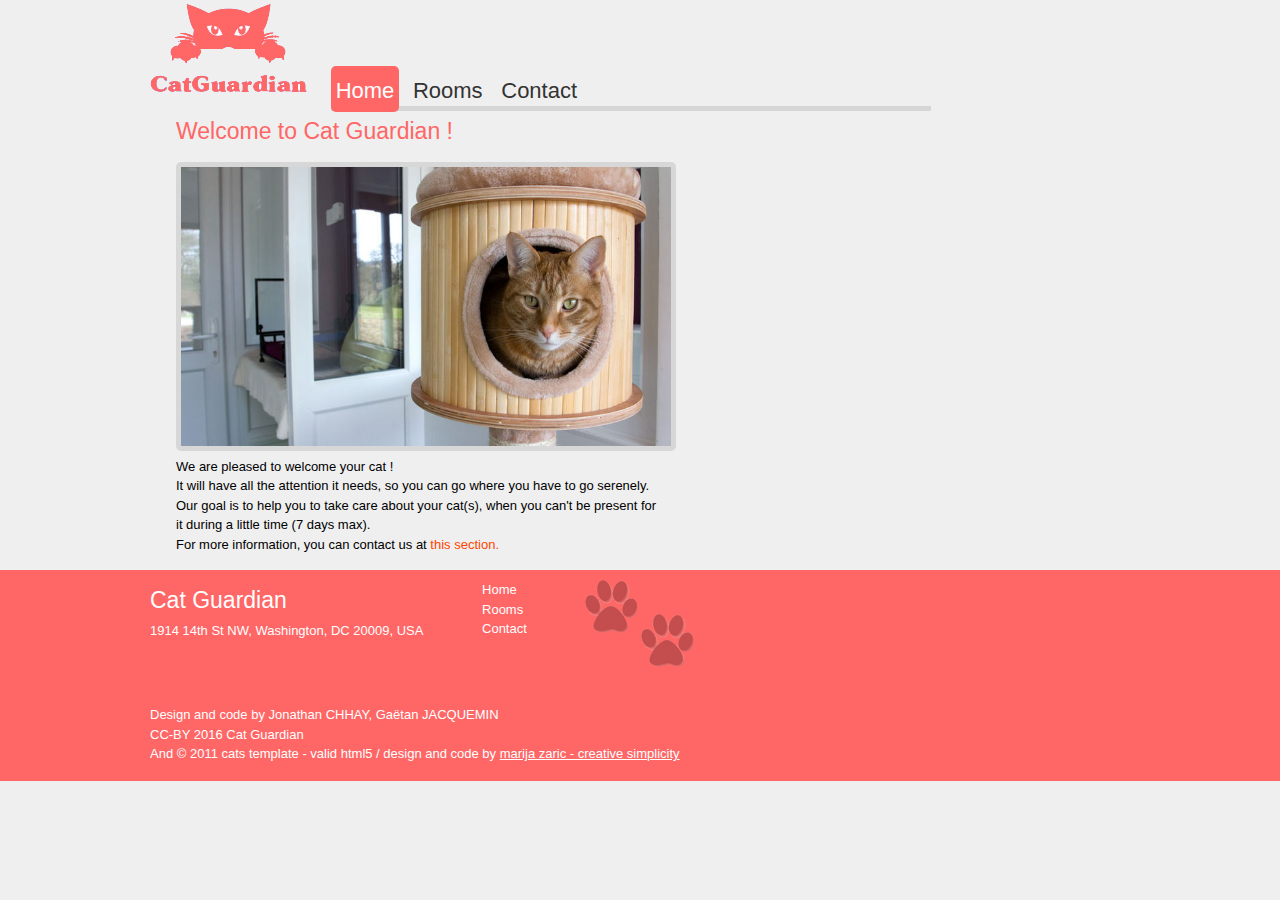
<file: public_html/index.html>
<!doctype html>  
<head>
    <meta charset="UTF-8">
    <title>Home - Cat Guardian</title>
    <link rel="icon" href="images/favicon.gif" type="image/x-icon"/>
    <!--[if lt IE 9]>
    <script src="http://html5shiv.googlecode.com/svn/trunk/html5.js"></script>
     <![endif]-->

    <link rel="shortcut icon" href="images/favicon.gif" type="image/x-icon"/> 
    <link rel="stylesheet" type="text/css" href="css/styles.css"/>
    
</head>
<body>

    <!--start container-->
    <div id="container">

        <!--start header-->

        <header>

            <!--start logo-->
            <a href="#" id="logo"><img src="images/catGuardianLogoFree.png"  alt="logo"/></a>    

            <!--end logo-->

            <!--start menu-->

            <nav>
                <ul>
                    <li class="active"><a href="index.html">Home</a></li>
                    <li><a href="roomsPrices.html">Rooms</a></li>
                    <li><a href="contact.html">Contact</a></li>
                </ul>
            </nav>
            <!--end menu-->


            <!--end header-->
        </header>


        <!--start holder-->

        <div class="holder_content">
            <h3>Welcome to Cat Guardian ! </h3>
            <figure>
                <img class="photo_rooms" src="images/facilities/homePicture.jpg" alt="picture" />

                <figcaption> We are pleased to welcome your cat ! <br/>
                 It will have all the attention it needs, so you can go where you have to go serenely. <br/>
                Our goal is to help you to take care about your cat(s), when you can't be present for it during a little time (7 days max). <br/>
                For more information, you can contact us at <a class = "link" href="contact.html"> this section. </a>
                </figcaption>

            </figure>

           
        </div>
        <!--end holder-->



    </div>
    <!--end container-->

    
    
    
    <!--start footer-->
    <footer>
        <div class="container">
            
            <div class="footer_block">
            <h4>Cat Guardian </h4>
                <p>
                    1914 14th St NW,
                    Washington, DC 20009, USA
                </p>
            </div>
            
            <div class="footer_block">
            <nav>
                <ul>
                    <li><a href="index.html">Home</a></li>
                    <li><a href="roomsPrices.html">Rooms</a></li>
                    <li><a href="contact.html">Contact</a></li>
                </ul>
            </nav>
            </div>
            
            <div class="footer_block">
            <img id="catPaws" src="images/cat_paw_prints.png" />
            </div>

            <p> <br /> Design and code by Jonathan CHHAY, Gaëtan JACQUEMIN<br />
                CC-BY 2016 Cat Guardian <br />
                And © 2011 cats template - valid html5 / design and code by <a href="http://www.marijazaric.com"><span style="text-decoration:underline">marija zaric - creative simplicity</span></a> </p>
        </div>
    </footer>
    <!--end footer-->
    <!-- Free template distributed by http://freehtml5templates.com -->   
</body></html>
</file>
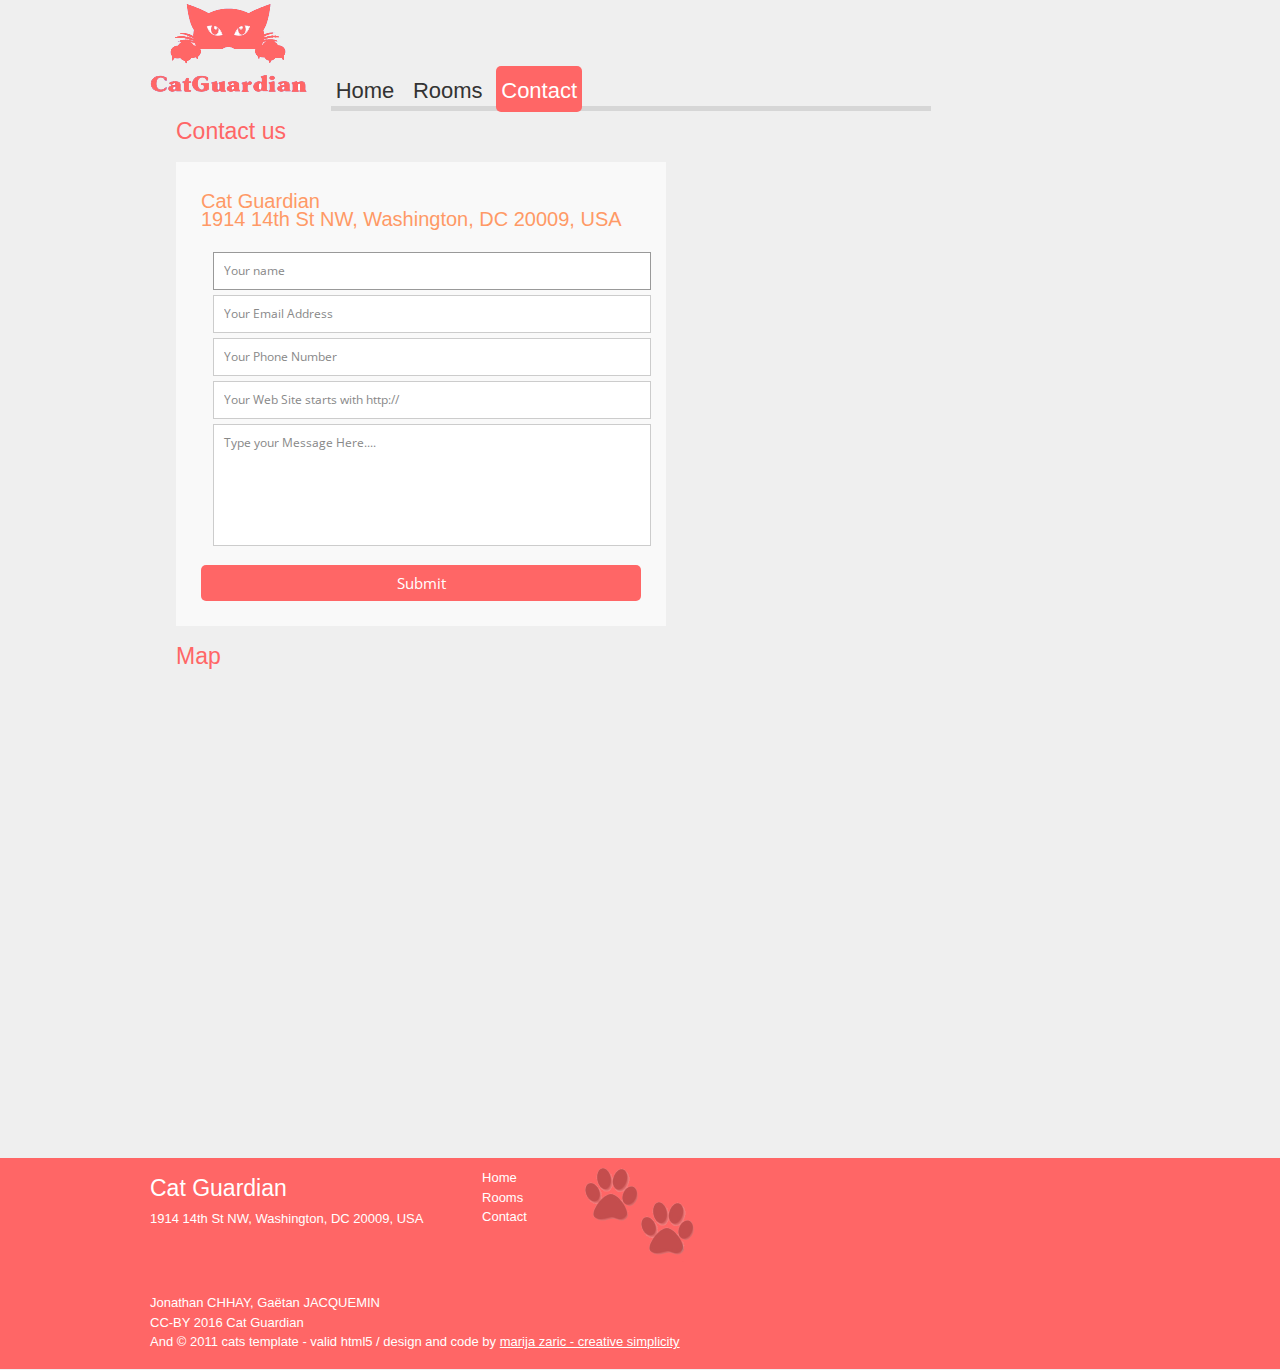
<file: public_html/contact.html>
<!doctype html>  
<head>
    <meta charset="UTF-8">
    <title>Contact - Cat Guardian</title>
    <link rel="icon" href="images/favicon.gif" type="image/x-icon"/>
    <!--[if lt IE 9]>
    <script src="http://html5shiv.googlecode.com/svn/trunk/html5.js"></script>
     <![endif]-->

    <link rel="shortcut icon" href="images/favicon.gif" type="image/x-icon"/> 
    <link rel="stylesheet" type="text/css" href="css/styles.css"/>
    <link rel="stylesheet" type="text/css" href="css/form.css"/>


</head>
<body>

    <!--start container-->
    <div id="container">

        <!--start header-->

        <header>

            <!--start logo-->
            <a href="#" id="logo"><img src="images/catGuardianLogoFree.png" alt="logo"/></a>  

            <!--end logo-->

            <!--start menu-->

            <nav>
                <ul>
                    <li><a href="index.html">Home</a></li>
                    <li><a href="roomsPrices.html">Rooms</a></li>
                    <li class="active"><a href="contact.html">Contact</a></li>
                </ul>
            </nav>
            <!--end menu-->


            <!--end header-->
        </header>


        <!--start holder-->

<div class="holder_content">
    <h3>Contact us</h3>
            
            
    <div class="form_container">  
                
  <form id="contact" action="" method="post">
      
      <h3>
        Cat Guardian <br />
        1914 14th St NW, Washington, DC 20009, USA
    </h3>
      
      <fieldset>
          <input placeholder="Your name" type="text" tabindex="1" required autofocus>

          <input placeholder="Your Email Address" type="email" tabindex="2" required>

          <input placeholder="Your Phone Number" type="tel" tabindex="3" required>

          <input placeholder="Your Web Site starts with http://" type="url" tabindex="4" required>

          <textarea placeholder="Type your Message Here...." tabindex="5" required></textarea>

      </fieldset>
          
      <button name="submit" type="submit" id="contact-submit" data-submit="...Sending">Submit</button>
  </form>
 
  
</div>
            
            <h3>Map</h3>

            <iframe src="https://www.google.com/maps/embed?pb=!1m18!1m12!1m3!1d3104.341512097457!2d-77.03437834952801!3d38.916171053343014!2m3!1f0!2f0!3f0!3m2!1i1024!2i768!4f13.1!3m3!1m2!1s0x89b7b7e7e1ce637f%3A0xa98a24f4c9bc5e93!2s1914+14th+St+NW%2C+Washington%2C+DC+20009%2C+%C3%89tats-Unis!5e0!3m2!1sfr!2sfr!4v1458570068186" width="600" height="450" frameborder="0" style="border:0" allowfullscreen></iframe>

        </div>
        <!--end holder-->



    </div>
    <!--end container-->

    <!--start footer-->
    <footer>
        <div class="container">
            
            <div class="footer_block">
            <h4>Cat Guardian </h4>
                <p>
                    1914 14th St NW,
                    Washington, DC 20009, USA
                </p>
            </div>
            
            <div class="footer_block">
            <nav>
                <ul>
                    
                    <li><a href="index.html">Home</a></li>
                    <li><a href="roomsPrices.html">Rooms</a></li>
                    <li><a href="contact.html">Contact</a></li>
                </ul>
            </nav>
            </div>
            
            <div class="footer_block">
            <img id="catPaws" src="images/cat_paw_prints.png" />
            </div>

            <p> <br /> Jonathan CHHAY, Gaëtan JACQUEMIN<br />
                CC-BY 2016 Cat Guardian <br />
                And © 2011 cats template - valid html5 / design and code by <a href="http://www.marijazaric.com"><span style="text-decoration:underline">marija zaric - creative simplicity</span></a> </p>
        </div>
    </footer>
    <!--end footer-->
    <!-- Free template distributed by http://freehtml5templates.com -->   
</body></html>
</file>
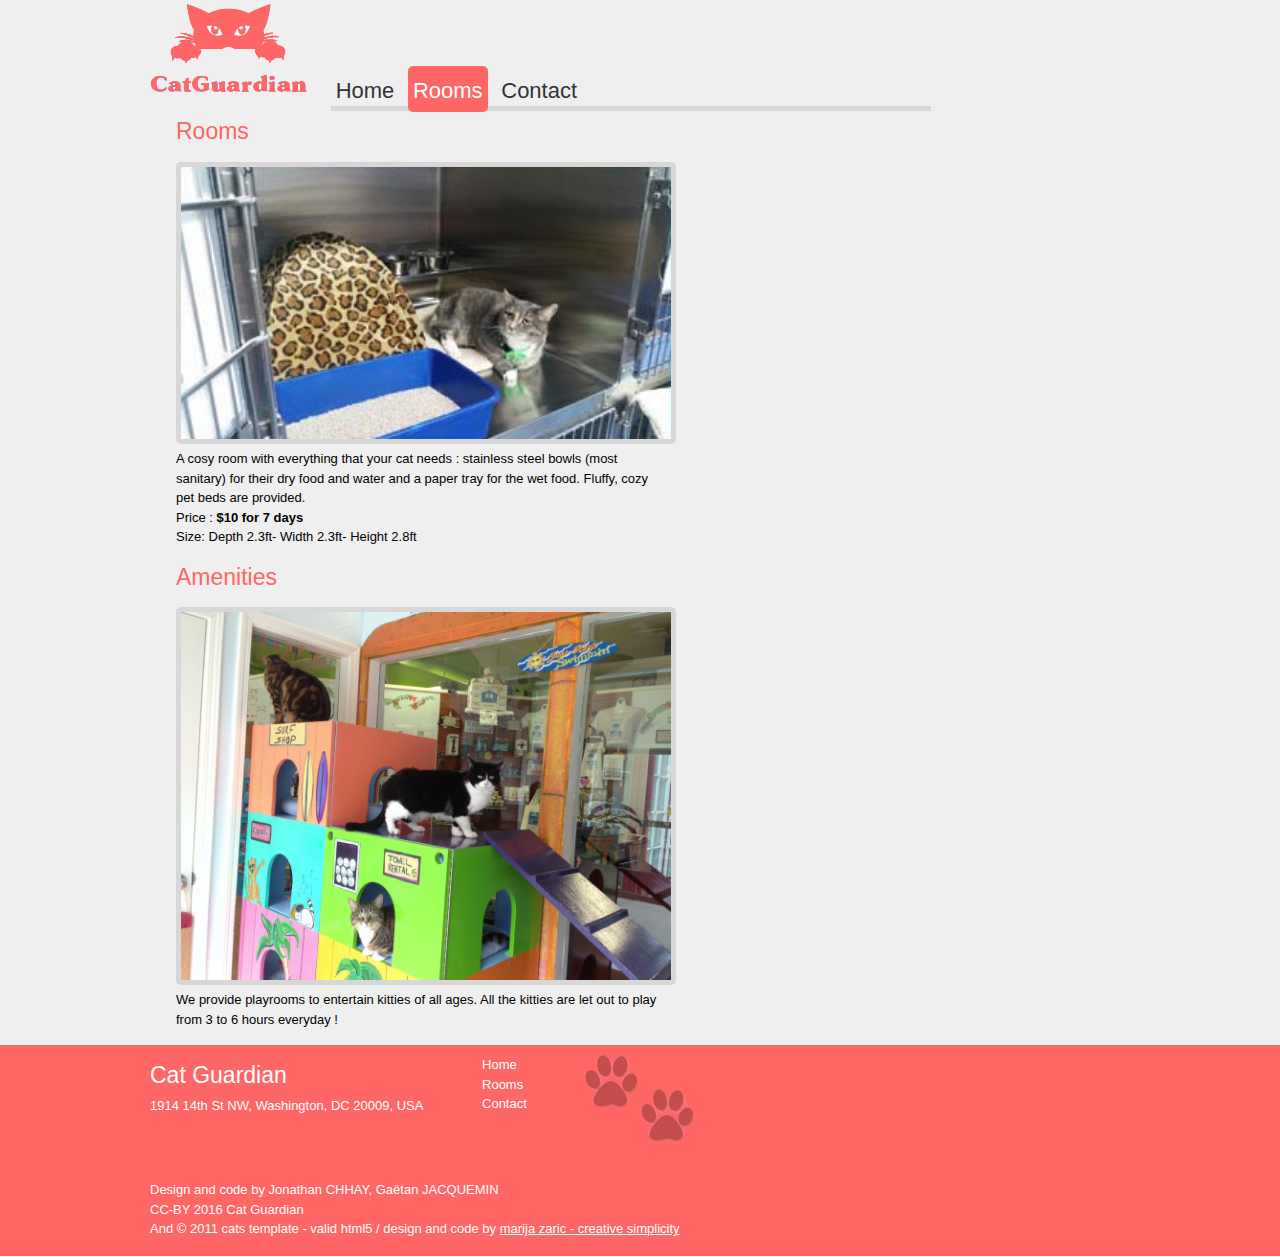
<file: public_html/roomsPrices.html>
<!doctype html>  
<head>
    <meta charset="UTF-8">
    <title>Rooms - Cat Guardian</title>
    <link rel="icon" href="images/favicon.gif" type="image/x-icon"/>
    <!--[if lt IE 9]>
    <script src="http://html5shiv.googlecode.com/svn/trunk/html5.js"></script>
     <![endif]-->

    <link rel="shortcut icon" href="images/favicon.gif" type="image/x-icon"/> 
    <link rel="stylesheet" type="text/css" href="css/styles.css"/>


</head>
<body>

    <!--start container-->
    <div id="container">

        <!--start header-->

        <header>

            <!--start logo-->
            <a href="#" id="logo"><img src="images/catGuardianLogoFree.png" alt="logo"/></a>    

            <!--end logo-->

            <!--start menu-->

            <nav>
                <ul>
                    <li><a href="index.html">Home</a></li>
                    <li class="active"><a href="roomsPrices.html">Rooms</a></li>
                    <li><a href="contact.html">Contact</a></li>
                </ul>
            </nav>
            <!--end menu-->


            <!--end header-->
        </header>


        <!--start holder-->

        <div class="holder_content">
            <h3>Rooms</h3>
            <figure>
                <img class="photo_rooms" src="images/facilities/single_suite02.jpg" alt="picture" />

                <figcaption> A cosy room with everything that your cat needs : stainless steel 
                    bowls (most sanitary) for their dry food and water and a paper 
                    tray for the wet food. Fluffy, cozy pet beds are provided. <br />
                    Price : <strong>$10 for 7 days</strong> <br />
                    Size: Depth 2.3ft- Width 2.3ft- Height 2.8ft </figcaption>

            </figure>

            <h3>Amenities</h3>
            
            <figure>
                <img class="photo_rooms" src="images/facilities/facility6-1024x768.jpg" alt="picture" />

                <figcaption>We provide playrooms to entertain kitties of all ages. All the kitties 
                    are let out to play from 3 to 6 hours everyday !</figcaption>  
            </figure>

        </div>
        <!--end holder-->



    </div>
    <!--end container-->

    <!--start footer-->
    <footer>
        <div class="container">
            
            <div class="footer_block">
            <h4>Cat Guardian </h4>
                <p>
                    1914 14th St NW, Washington, DC 20009, USA
                </p>
            </div>
            
            <div class="footer_block">
            <nav>
                <ul>
                    <li><a href="index.html">Home</a></li>
                    <li><a href="roomsPrices.html">Rooms</a></li>
                    <li><a href="contact.html">Contact</a></li>
                </ul>
            </nav>
            </div>
            
            <div class="footer_block">
            <img id="catPaws" src="images/cat_paw_prints.png" />
            </div>

            <p> <br /> Design and code by Jonathan CHHAY, Gaëtan JACQUEMIN<br />
                CC-BY 2016 Cat Guardian <br />
                And © 2011 cats template - valid html5 / design and code by <a href="http://www.marijazaric.com"><span style="text-decoration:underline">marija zaric - creative simplicity</span></a> </p>
        </div>
    </footer>
    <!--end footer-->
    <!-- Free template distributed by http://freehtml5templates.com -->   
</body></html>
</file>
<file: public_html/css/styles.css>
/***************************************************
              template by marija zaric
              and distributed by http://freehtml5templates.com 
***************************************************


***************************************************
                              Reset
***************************************************/


html, body, div, span, h1, h2, h3, h4, h5, h6, p, ol, ul, li, form, label, legend, caption, aside, details, figcaption, figure, footer,header, hgroup, menu, nav, section, summary {
    margin: 0;
    padding: 0;
    border: 0;
    outline: 0;
    font-weight: inherit;
    font-style: inherit;
    font-size: 100%;
    font-family: inherit;
    vertical-align: baseline;
}

ol, ul {
    list-style: none;
}


a img {border:none}


aside, details, figcaption, figure, 
footer, header, hgroup, menu, nav, section {display: block}


/***************************************************
                              Global styles
***************************************************/

body{
    font-family:"Trebuchet MS", Arial, Helvetica, sans-serif;
    font-size: 13px;
    background-color: #efefef;
    margin:0 0 1px; height:100%; 
    line-height: 1.5;
}


p {
    margin-bottom: 7px;
}

nav {
    display: inline-block;
}

a, p a {
    text-decoration:none;
    color:white;
}
a:hover {color:#660066;}


h1, h2, h3, h4, h5, h6 {
    font-family:"Trebuchet MS", Arial, Helvetica, sans-serif;
    font-weight: normal;
    position:relative;



}

h1{
    font-size: 25px;
    line-height:0.9;
    color:#D6D6D6;
    text-align:left;
    margin-bottom:10px;
    padding-bottom:10px;


}



h2{
    font-size: 22px;
    line-height:1.3;
    color:#000;
    text-transform:none;
    font-style:italic;
    text-align:left;
    margin-top:7px;
    padding-bottom:6px;



}


h3{
    font-size: 23px;
    line-height:0.9;
    color:#FF6666;
    text-align:left;
    margin-top: 20px;
    margin-bottom:10px;
    padding-bottom:10px;
}

h3 span{

    font-size: 12px;
    line-height: 1.4;
    color:white;
    display:block;
    margin-top:10px;
    text-transform:none;


}

h4{
    font-size: 23px;
    line-height:0.9;
    text-align:left;
    margin-top: 10px;
    padding-bottom:10px;
}



h4 span{

    font-size: 12px;
    line-height: 1.4;
    color:white;
    display:block;
    margin-top:10px;
    text-transform:none;


}


/***************************************************
                            Main containers
***************************************************/

#container, #container_left, #container_right{
    position: relative;
    width:100%;

}
#container{
    position:relative;
    width:980px;
    margin:0 auto;
    min-height:100%;


}

header{



}
.link{
    color: orangered;
   
}
/***************************************************
                                   HOLDERS
***************************************************/	

.holder_content {
    width: 100%;
    margin-top:-10px;
    margin-bottom:16px;
    margin-left:26px;



}

.holder_content figure figcaption {
    width: 50%;
}


.holder_content1 {
    position: relative;
    float: left;
    width: 100%;
    margin-top:6px;
    margin-bottom:30px;


}

.holder_content2 {
    position: relative;
    float: left;
    width: 100%;
    margin-top:-12px;
    margin-bottom:20px;


}

.holder_content_separator{
    margin-bottom:19px;
}


/***************************************************
                                GALLERY
***************************************************/


a.photo_hover3{
    position:relative;
    float: left;
    margin:5px 13px 8px 0;
    padding: 8px;
    -moz-border-radius: 5px;
    border-radius: 5px;
    -moz-box-shadow: 2px 2px #D7D7D7;
    -webkit-box-shadow: 2px 2px #D7D7D7;



}
a.photo_hover3{background:#E9EAEB;

               border: 1px solid #E1E1E1;

}
a.photo_hover3:hover {
    border: 1px solid #E1E1E1;
    background-color:white;
    opacity:0.5;
}


a.photo_hover2{
    position:relative;
    float: right;
    margin:5px 13px 8px 0;
    padding: 8px;
    -moz-box-shadow: 3px 3px gray;
    -webkit-box-shadow: 3px 3px gray;
    box-shadow: 3px 3px gray;

}
a.photo_hover2{ background-color:white;
                border: 1px solid #E1E1E1;

}
a.photo_hover2:hover {
    border: 1px solid #E1E1E1;
    background-color:white;
    opacity:0.5;
    z-index:1000;
}


/***************************************************
                                FOOTER
***************************************************/


footer{
    padding: 10px;
    color: #FFF;
    clear:both;
    background-color:#FF6666;
}

.footer_block nav ul li a {
    padding: 5px;
}
.footer_block nav ul li a:hover {
    color: #FF6666;
    background-color: #FFF;
    border-radius: 5px;
}

.footer_block {
    display: inline-block;
    vertical-align: top;
    margin-right: 50px;
}

#catPaws {
    height: 50%;
    width: 50%;
}

.container{
    width:980px;
    margin:0 auto;
    background-color:transparent;
}



/***************************************************
                                       MENU
***************************************************/

header nav{
    display: inline-block;
    width:600px;
    height:40px;
    top:47px;
    right:-140px;
    border-bottom: solid 5px #D6D6D6;
}


header nav ul li{
    display: inline-block;
    margin-right: 5px;
}

header nav ul li a{
    font-size: 22px;
    font-family:"Trebuchet MS", Arial, Helvetica, sans-serif;
    color: #333333;
    text-transform:capitalize;
    font-weight:normal;
    display:block;	/* IE6, IE7 line height fix */
    text-decoration:none;
    margin-top:3px;
    padding:5px;

}

header nav ul li a:hover{
    color:#FFF;
    background-color: #FF6666;
    border-radius: 5px;

}

li.active{
    background-color: #FF6666;
    border-radius: 5px;

}

li.active a{
    color: #fff;
}


/***************************************************
                                   SPECIFIC
***************************************************/

#logo{
    display: inline-block;
    margin-right: 20px;
    
}

#logo img{
    width: "232";
    height: "133";
}

.button {
    width: 80px;
    height:16px;
    position:relative;
    margin-top:12px;
    padding:9px;
    background:#E9EAEB;
    display: inline-block;
    color:#FF9966;
    font-weight:bold;
    cursor: pointer;
    text-align: center;
    font-family:"Trebuchet MS", Arial, Helvetica, sans-serif;
    float:left;
    text-decoration:none;
    -moz-box-shadow: 2px 2px #D7D7D7;
    -webkit-box-shadow: 2px 2px #D7D7D7;

}

.button:hover {

    text-decoration:underline;
}





/*	
        Slideshow
*/

#slides {
    position:absolute;
    top:15px;
    left:4px;
    z-index:100;
}

/*
        Slides container
        Important:
        Set the width of your slides container
        Set to display none, prevents content flash
*/

.slides_container {
    width:980px;
    overflow:hidden;
    position:relative;
    display:none;
}

/*
        Each slide
        Important:
        Set the width of your slides
        If height not specified height will be set by the slide content
        Set to display block
*/

.slides_container img {
    width:800px;
    height:300px;
    display:block;
}

.slides_container a {
    width:980px;
    height:270px;
    display:block;
}

.slides_container a img {
    display:block;
}

/*
        Next/prev buttons
*/

#slides .next,#slides .prev {
    position:absolute;
    top:107px;
    left:-39px;
    width:24px;
    height:43px;
    display:block;
    z-index:101;
}

#slides .next {
    left:585px;
}

/*
        Pagination
*/

.pagination {
    margin-top:100px;
    width:100x;
    position:absolute;
    top:180px;
    left:880px;
    z-index:1000;

}

.pagination li {
    float:left;
    margin:0 1px;
    list-style:none;
}

.pagination li a {
    display:block;
    width:12px;
    height:0;
    padding-top:12px;
    background-image:url(../images/pagination.png);
    background-position:0 0;
    float:left;
    overflow:hidden;
}

.pagination li.current a {
    background-position:0 -12px;
}

.photo_rooms {
    width: 50%;
    height: 50%;
    border: 5px solid #D7D7D7;
    border-radius: 5px;

}
</file>
<file: public_html/css/form.css>
/* http://codepen.io/ssbalakumar/pen/uzDIA */

@import url(http://fonts.googleapis.com/css?family=Open+Sans:400italic,400,300,600);

/* font-family:"Open Sans", Helvetica, Arial, sans-serif;*/

.form_container {
    
    width:50%;
    /*
	margin:0 auto;
    */
}

fieldset {
    border: none;
}

#contact input[type="text"], #contact input[type="email"], #contact input[type="tel"], #contact input[type="url"], #contact textarea, #contact button[type="submit"] { font:400 12px/16px "Open Sans", Helvetica, Arial, sans-serif; }

#contact {
	background:#F9F9F9;
	padding:25px;
    padding-top: 10px;
}

#contact h3 {
	color: #F96;
	display: block;
	font-size: 20px;
	font-weight: 400;
}

#contact h4 {
	margin:5px 0 15px;
	display:block;
	font-size:13px;
}


#contact input[type="text"], #contact input[type="email"], #contact input[type="tel"], #contact input[type="url"], #contact textarea {
	width:100%;
	border:1px solid #CCC;
	background:#FFF;
	margin:0 0 5px;
	padding:10px;
}

#contact input[type="text"]:hover, #contact input[type="email"]:hover, #contact input[type="tel"]:hover, #contact input[type="url"]:hover, #contact textarea:hover {
	-webkit-transition:border-color 0.3s ease-in-out;
	-moz-transition:border-color 0.3s ease-in-out;
	transition:border-color 0.3s ease-in-out;
	border:1px solid #AAA;
}


#contact textarea {
	height:100px;
	max-width:100%;
  resize:none;
}

#contact button[type="submit"] {
	cursor:pointer;
	width:100%;
	border:none;
    background-color: #FF6666;
	color:#FFF;
	padding:10px;
	font-size:15px;
    border-radius: 5px;
}

#contact button[type="submit"]:active { box-shadow:inset 0 1px 3px rgba(0, 0, 0, 0.5); }

#contact input:focus, #contact textarea:focus {
	outline:0;
	border:1px solid #999;
}

::-webkit-input-placeholder {
 color:#888;
}
:-moz-placeholder {
 color:#888;
}
::-moz-placeholder {
 color:#888;
}
:-ms-input-placeholder {
 color:#888;
}
</file>
